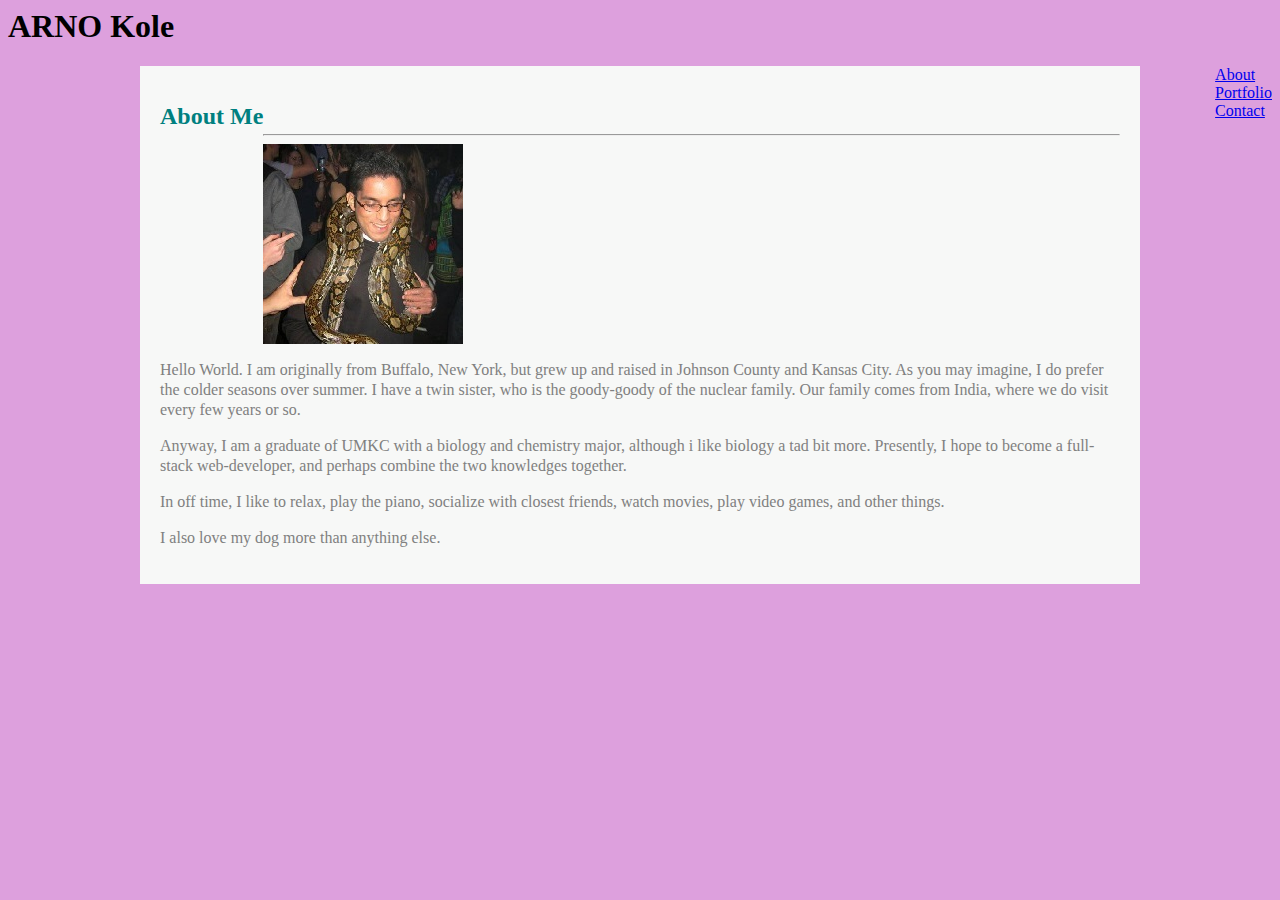
<file: index.html>
<html lang="en">
<head>
    <meta charset="UTF-8">
    <meta name="viewport" content="width=device-width, initial-scale=1.0">
    <meta http-equiv="X-UA-Compatible" content="ie=edge">
    <title>basic-portfolio</title>

    <link rel="stylesheet" href="assets/css/style.css">
   
</head>

<div class = "name">
        <div id = "name">
            <h1>ARNO Kole</h1>
        </div>
        <div class="links">
            <div class="aboutme">
                <a href = "index.html">
                    About
                </a>
            </div>
            <div class="portfolio">
                <a href = "portfolio.html">
                    Portfolio
                </a>
            </div>
            <div class="contact">
                <a href = "contact.html">
                    Contact
                </a>
            </div>
        </div>
    </div>
    
    <div class = "Content">
        <h2>
            About Me
        </h2>
        <br>
        <br>

        <hr>
        
        <img src="assets/images/ARNO.jpg.jpg" alt="ARNO">

        <p>Hello World.  I am originally from Buffalo, New York, but grew up and raised in Johnson County and
            Kansas City.  As you may imagine, I do prefer the colder seasons over summer.
            I have a twin sister, who is the goody-goody of the nuclear family.
            Our family comes from India, where we do visit every few years or so.
        </p>  
            
        <p>Anyway, I am a graduate of UMKC with a biology and chemistry major, although i like biology a tad
            bit more.  Presently, I hope to become a full-stack web-developer, and perhaps combine the two
            knowledges together.  

        </p>    

        <p>In off time, I like to relax, play the piano, socialize with closest friends, watch movies, play
            video games, and other things.
        </p>

        <p>I also love my dog more than anything else.</p>

    </div>
            
</body>
</html>
</file>
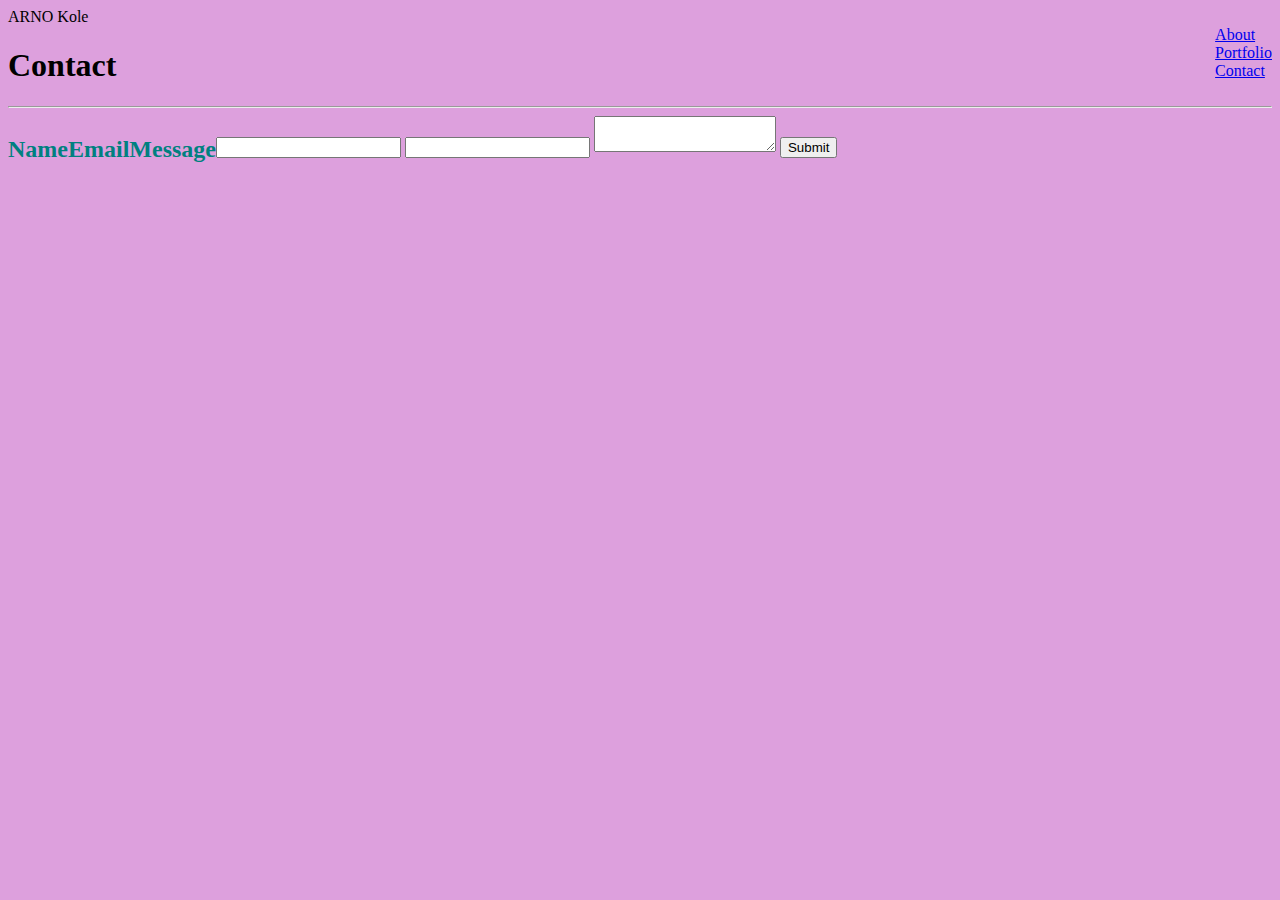
<file: contact.html>
<html>
    <head>
        <link rel="stylesheet" href="assets/css/style.css">
        <title>
            Contact
        </title>
    </head>
    <body>
       <div class = "toplinksbackground">
            <div class = "toplinks">
                <div id = "name">
                    ARNO Kole
                </div>
                <div class="links">
                    <div class="AboutContainer">
                        <a href = "index.html">
                            About
                        </a>
                    </div>
                    <div class="PortfolioContainer">
                        <a href = "portfolio.html">
                            Portfolio
                        </a>
                    </div>
                    <div class="ContactContainer">
                        <a href = "contact.html">
                            Contact
                        </a>
                    </div>
                </div>
            </div>


            <h1>
                Contact
            </h1>
            <hr>
            <form>
                <h2>
                    Name
                </h2>
                <input type="text" class="input">
                </input>
                <h2>
                    Email
                </h2>
                <input type="text" class="input"></input>
                <h2>
                    Message
                </h2>
                <textarea class="message"></textarea>
                <button id="submit">
                    Submit
                </button>
            </form>
        </div>
    </div>
</file>
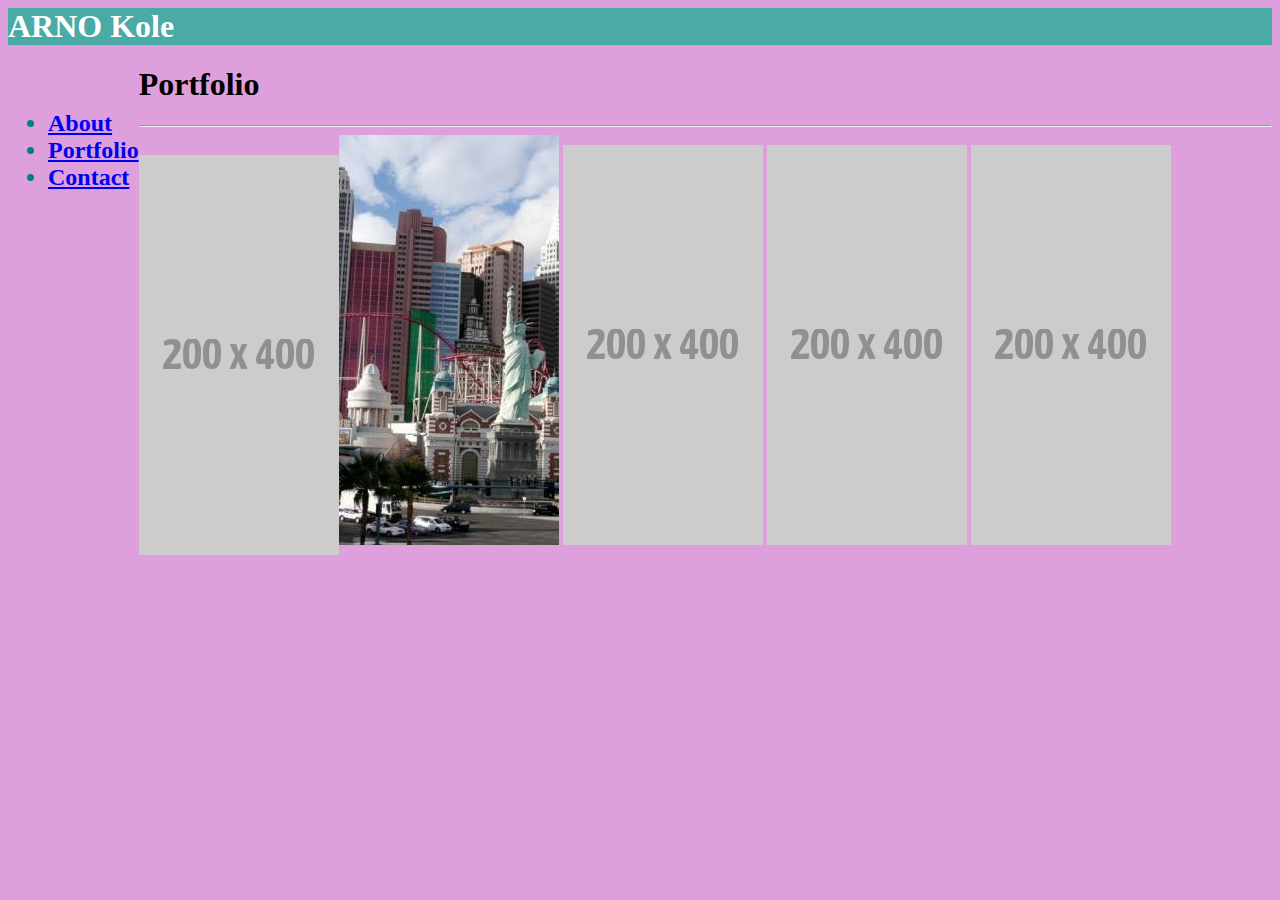
<file: portfolio.html>
<html lang="en">
<head>
    <meta charset="UTF-8">
    <meta name="viewport" content="width=device-width, initial-scale=1.0">
    <meta http-equiv="X-UA-Compatible" content="ie=edge">
    <title>Portfolio</title>

    <link rel="stylesheet" href="assets/css/style.css">
</head>
<body>

        <header><h1>ARNO Kole</h1>
    
        </header>

        <h2 id="links">

                <ul id="menu">
            
                    <li><a href="index.html">About</a></li>
                    <li><a href="Portfolio.html">Portfolio</a></li>
                    <li><a href="contact.html">Contact</a></li>
                </ul>
            
                    <h1>
                        Portfolio
                    </h1>
                    <hr>
               
                </h2>

                <img src="assets/images/city-h-c-220-410-3.jpg">
                <img src="assets/images/download.png">
                
            <h2 id="image3"> 
                <img src="assets/images/download.png">
            </h2>

                <img src="assets/images/download.png">
                <img src="assets/images/download.png">
                
                

               
                               
    
</body>
</html>
</file>
<file: assets/css/style.css>
body{
  background-color:  plum;
}

header{background-color: #4aaaa5;
      border-bottom: 9px grey; 
      color:white;

}

.links{
  float: right;
  }

  .menu{
    float:  right;
  }


h2{float:  left;
  color:  teal;
}

#image{
  float: left;
}

.Content{
  margin: auto;
  width: 960px;
  border-bottomp: 16px solid teal;
  padding: 20px;
  color:  grey;
  background-color: rgb(247, 248, 247);
  line-height:  20px;
  float:  none;

}

/*i couldn't get the text to wrap around the image and i got the links to be horizontal once, but not again.*/
</file>
